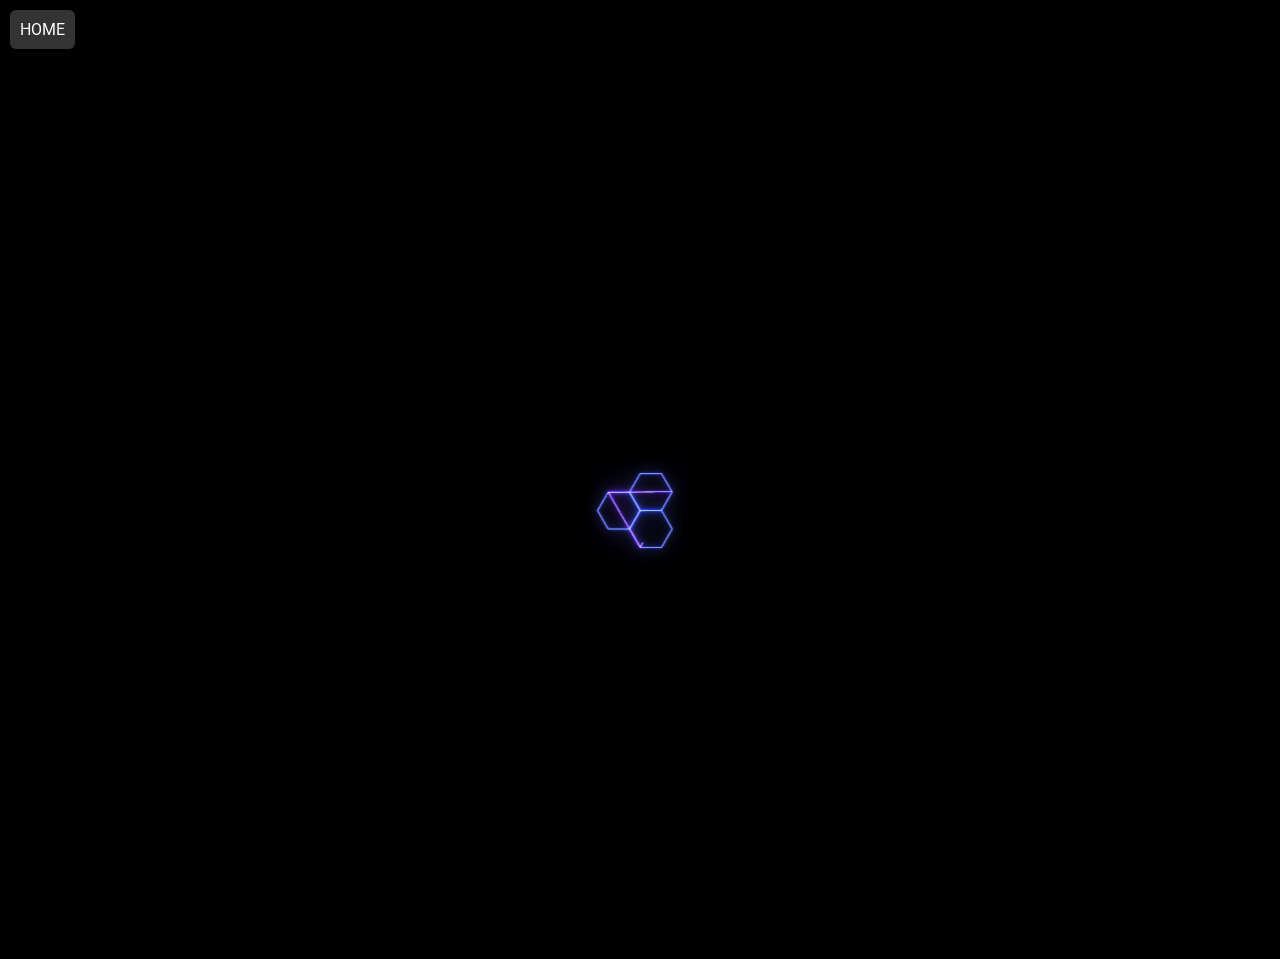
<file: menus/index.html>
<!DOCTYPE html>
<html lang="en">
<head>
    <meta charset="UTF-8">
    <meta http-equiv="X-UA-Compatible" content="IE=edge">
    <meta name="viewport" content="width=device-width, initial-scale=1.0">
    <title>Home</title>
    <link rel="stylesheet" href="css/main.css">
    <link rel="stylesheet" href="css/home.css">
    <script src="https://code.jquery.com/jquery-3.7.0.min.js"></script>
</head>
<body>
    <nav><a href="index.html">HOME</a></nav>
    <main>
        <section class="blank"></section>
        <section id="content">
            <div id="menus">
            <!-- This is what your final HMTL will look like.
                <div id="start-options">
                    <button data-load="false">New Game</button> NOTE: Will redirect to lobby.html and send load=false
                    <button data-load="true">Continue</button> NOTE: Will redirect to lobby.html and send load=true
                    <button>High Scores</button> NOTE: Will redirect to hs.html
                </div>
            -->
            </div>
        </section>
        <section class="blank"></section>
    </main>
    <script src="js/User.js"></script>
    <script>
        
        var menus = document.querySelector(`#menus`);

        // loading icon code
        const loadDiv = document.createElement(`div`);
        loadDiv.setAttribute(`id`, `load`);
        menus.appendChild(loadDiv);

        const startMenu = document.createElement(`div`);
        startMenu.setAttribute(`id`, `start-options`);
        startMenu.style.opacity = `0`;

        const startButton = document.createElement(`button`);
        startButton.appendChild(document.createTextNode(`Start`));
        startMenu.appendChild(startButton);

        var timer = setTimeout(loadStartMenu, 1000);
        function loadStartMenu() 
        {
            $(`#load`).animate({ opacity: 0 }, 2000, function() 
            {
                menus.removeChild(loadDiv);
                menus.appendChild(startMenu);
                $(`#start-options`).animate({ opacity: 1 }, 2000);
            });
        }

        startButton.addEventListener(`click`, function(e) 
        {
            $(`#start-options`).animate({ opacity: 0 }, 1000, function() 
            {
                menus.removeChild(startMenu);
        
                const newMenu = document.createElement(`div`);
                newMenu.setAttribute(`id`, `new-menu`);
                newMenu.style.opacity = `0`;

                const newGameButton = document.createElement(`button`);
                newGameButton.appendChild(document.createTextNode(`New Game`));
                newGameButton.setAttribute(`data-load`, `false`);

                const continueButton = document.createElement(`button`);
                continueButton.appendChild(document.createTextNode(`Continue`));
                continueButton.setAttribute(`data-load`, `true`);

                const highScoresButton = document.createElement(`button`);
                highScoresButton.appendChild(document.createTextNode(`High Scores`));

                newMenu.appendChild(newGameButton);
                newMenu.appendChild(continueButton);
                newMenu.appendChild(highScoresButton);

                menus.appendChild(newMenu);

                $(`#new-menu`).animate({ opacity: 1 }, 2000);

                newGameButton.addEventListener(`click`, function() 
                {
                    window.location.href = `lobby.html?load=true`;
                });

                continueButton.addEventListener(`click`, function() 
                {
                    window.location.href = `lobby.html?load=false`;
                });

                highScoresButton.addEventListener(`click`, function() 
                {
                    window.location.href = `hs.html`;
                });
            });
        });

    </script>
</body>
</html>
</file>
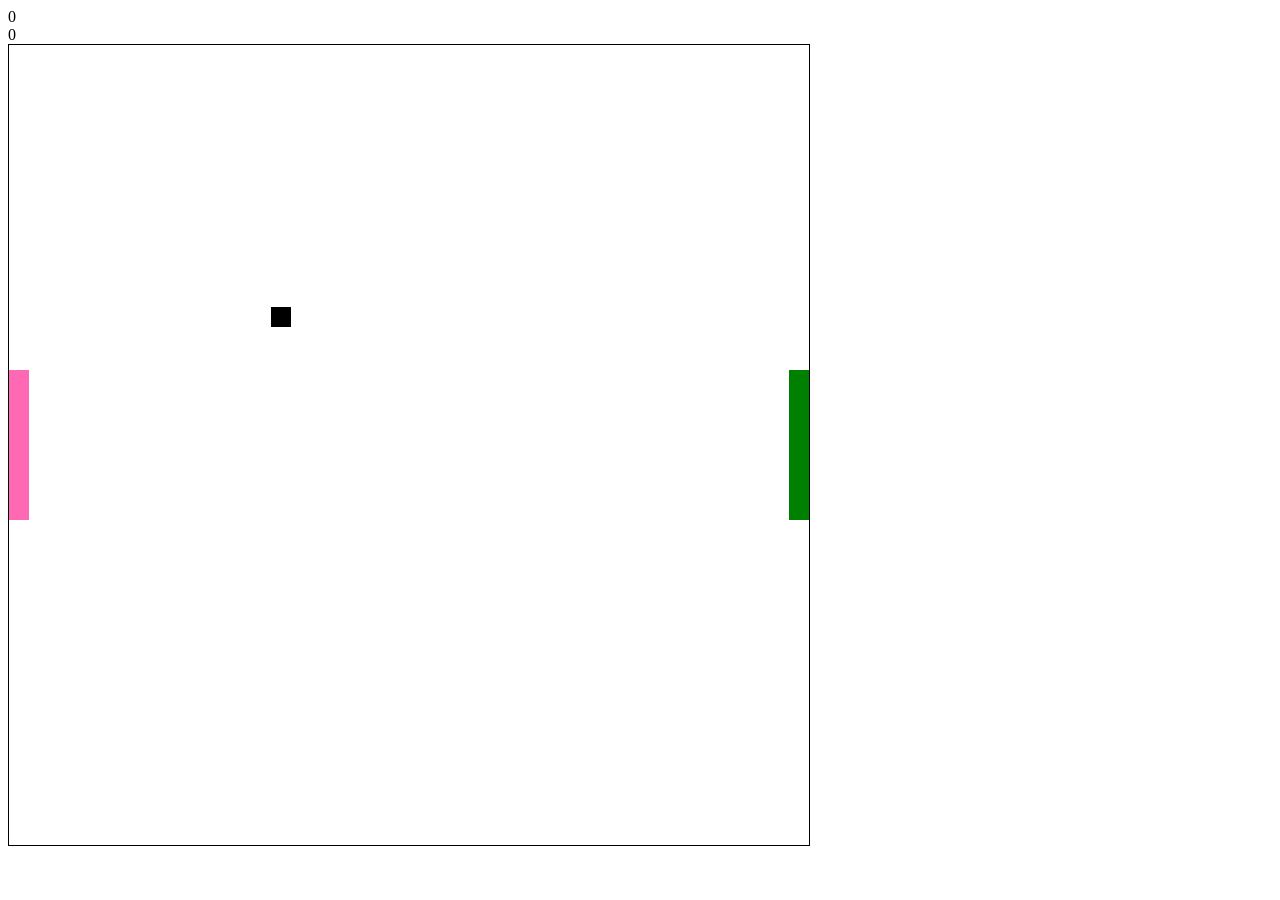
<file: pong/index.html>
<!DOCTYPE html>
<html lang="en">
<head>
    <meta charset="UTF-8">
    <meta http-equiv="X-UA-Compatible" content="IE=edge">
    <meta name="viewport" content="width=device-width, initial-scale=1.0">
    <title>PONG</title>
    <link rel="stylesheet" href="pong.css">
</head>
<body>
    <section class="score">0</section>
    <section class="score">0</section>
    
    <canvas id="pong" width="800" height="800"></canvas>
    <script src="js/Box.js"></script>
    <script src="js/keyboard.js"></script>
    <script src="js/Player.js"></script>
    <script src="js/pong.js"></script>
    
</body>
</html>
</file>
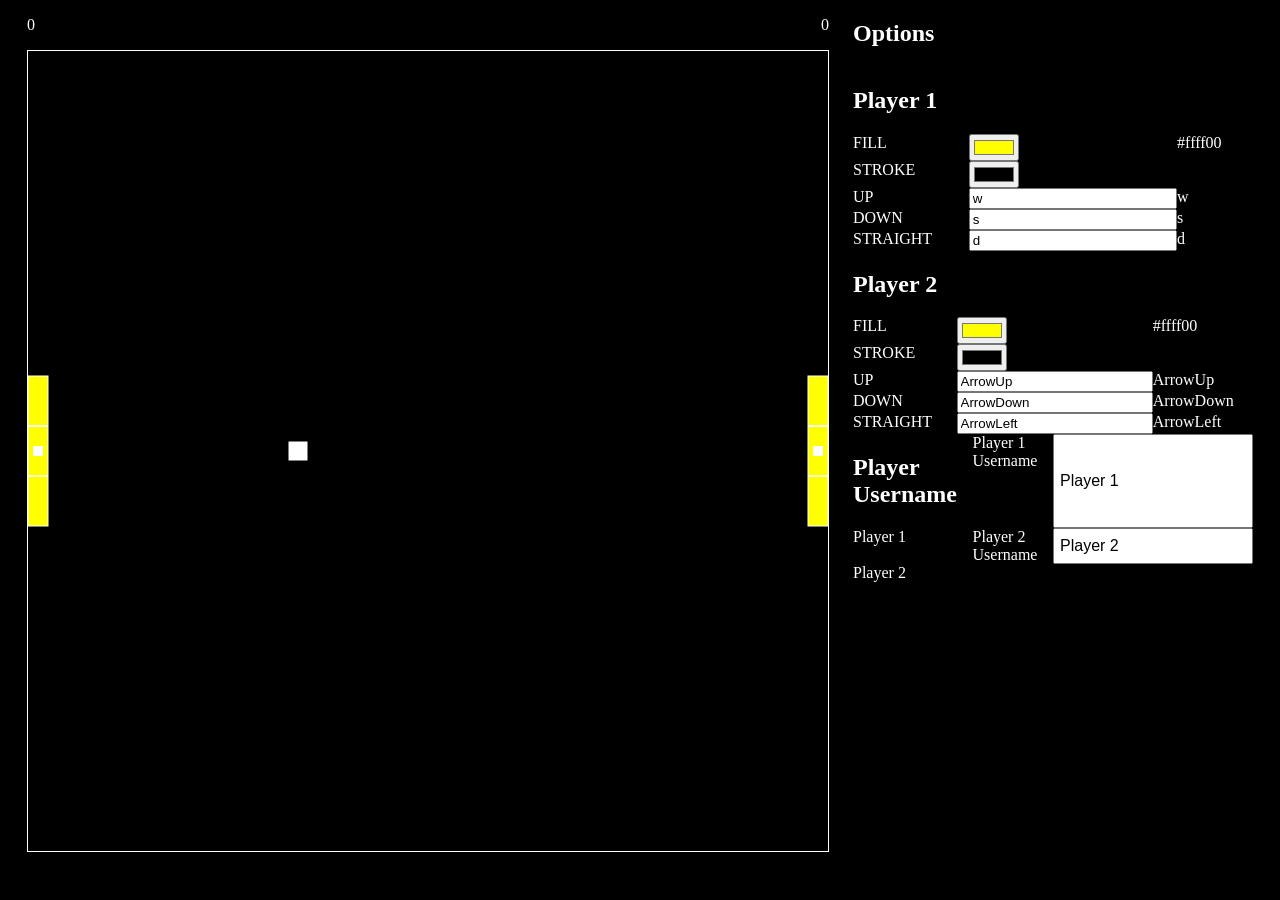
<file: pong3/index.html>
<!DOCTYPE html>
<html lang="en">
<head>
    <meta charset="UTF-8">
    <meta http-equiv="X-UA-Compatible" content="IE=edge">
    <meta name="viewport" content="width=device-width, initial-scale=1.0">
    <title>PONG</title>
    <link rel="stylesheet" href="pong.css">
</head>
<body>
    <main>
        <section id="game">
            <div id="score">
                <div>
                    <p class="score">0</p>
                    <!--<p class="anim">0</p>-->
                </div>
                <div>
                    <p class="score">0</p>
                    <!--<p class="anim">0</p>-->
                </div>
            </div>
            <canvas id="pong" width="800" height="800"></canvas>
        </section>
        <section id="options"></div>
            <h2>Options</h2>
            <div class="sides">
                <div class="op">
                    <h2>Player 1</h2><div></div> <div></div>
                    <label>FILL</label><input class="fill" type="color"><div class="output"></div>
                    <label>STROKE</label><input class="stroke" type="color"><div class="output"></div>
                    <label>UP</label><input class="u" type="text" maxlength="1"><div class="output"></div>
                    <label>DOWN</label><input class="d" type="text" maxlength="1"><div class="output"></div>
                    <label>STRAIGHT</label><input class="s" type="text" maxlength="1"><div class="output"></div>
                </div>
                <div class="op">
                    <h2>Player 2</h2> <div></div><div class="output"></div>
                    <label>FILL</label><input class="fill" type="color"><div class="output"></div>
                    <label>STROKE</label><input class="stroke" type="color"><div class="output"></div>
                    <label>UP</label><input class="u" type="text" maxlength="1"><div class="output"></div>
                    <label>DOWN</label><input class="d" type="text" maxlength="1"><div class="output"></div>
                    <label>STRAIGHT</label><input class="s" type="text" maxlength="1"><div class="output"></div>
                </div>
                <div class="op">
                    <h2>Player Username</h2>
                    <label for="player1-username">Player 1 Username</label>
                    <input id="player1-username" class="username-input" type="text" value="Player 1">
                    <div class="output" id="player1-username-output"></div>
                
                    <label for="player2-username">Player 2 Username</label>
                    <input id="player2-username" class="username-input" type="text" value="Player 2">
                    <div class="output" id="player2-username-output"></div>
                </div>
            </div>
        </section>
    </main>
    <script src="js/User.js"></script>
    <script src="js/Box.js"></script>
    <script src="js/keyboard.js"></script>
    <script src="js/pong.js"></script>
    <script src="js/options.js"></script>
    
        
 
</body>
</html>
</file>
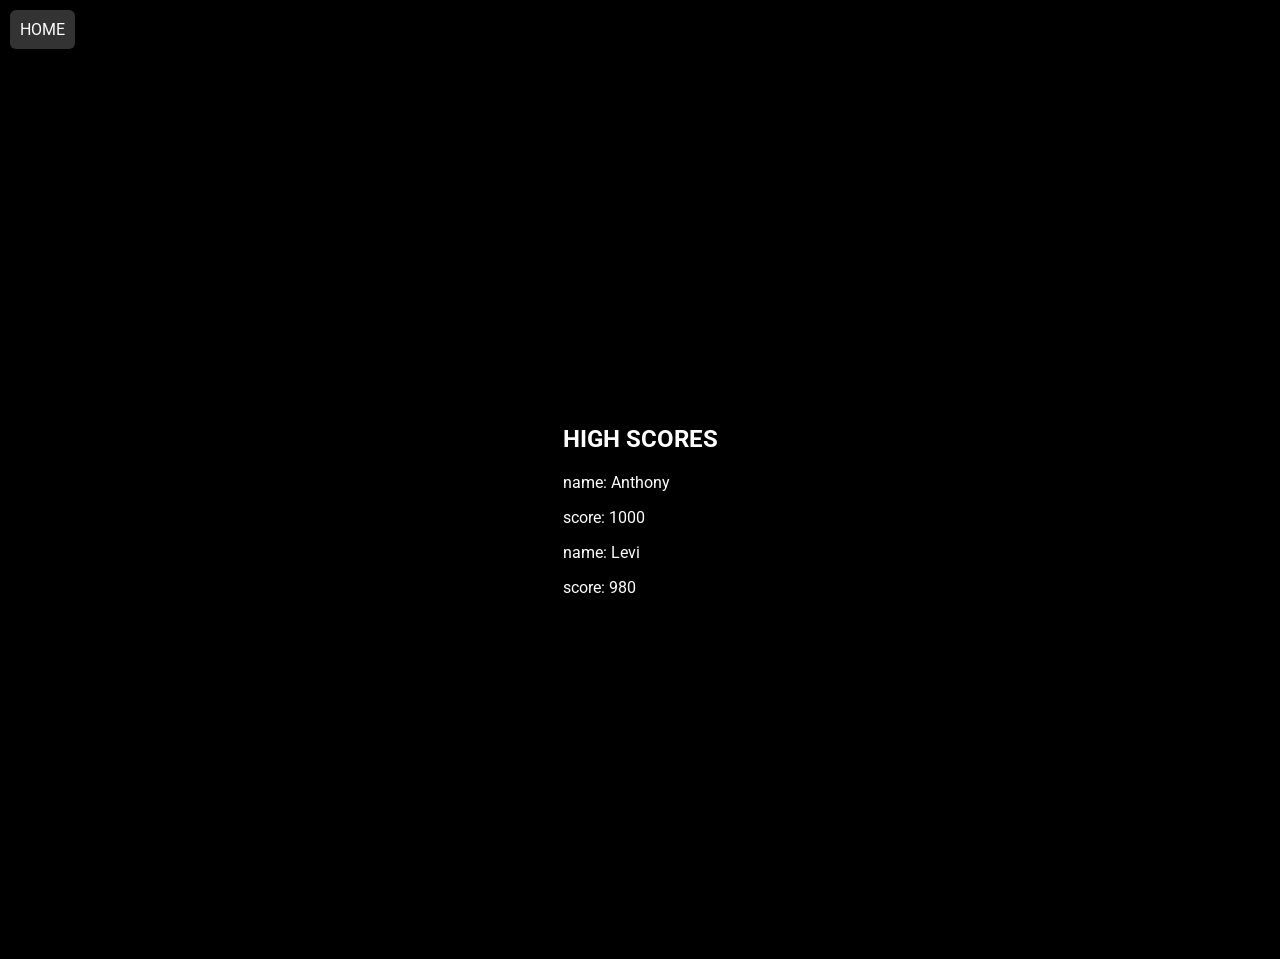
<file: menus/hs.html>
<!DOCTYPE html>
<html lang="en">
<head>
    <meta charset="UTF-8">
    <meta http-equiv="X-UA-Compatible" content="IE=edge">
    <meta name="viewport" content="width=device-width, initial-scale=1.0">
    <title>Home</title>
    <link rel="stylesheet" href="css/main.css">
    <link rel="stylesheet" href="css/home.css">
    <link rel="stylesheet" href="css/hs.css">
    <script src="https://code.jquery.com/jquery-3.7.0.min.js"></script>
</head>
<body>
    <nav><a href="index.html">HOME</a></nav>
    <main>
        <section class="blank"></section>
        <section id="content">
            <div id="menus">
                <h2>HIGH SCORES</h2>
                <!-- This is what your final html will look like
                <div id="high-scores">
                    //scores go here.
                </div>
                -->
                <div id="high-scores">
                </div>
            </div>
        </section>
        <section class="blank"></section>
    </main>
    <script>
        var highScoreList = 
        [
            {name: `Anthony`, score: 1000},
            {name: `Levi`, score: 980}
        ];

        var highScoresDiv = document.getElementById('high-scores');
        var message = "";

        for (let i = 0; i < highScoreList.length; i++) 
        {
            message += "<div class='high-score-item'>";

            for (let key in highScoreList[i]) 
            {
                message += `<p>${key}: ${highScoreList[i][key]}</p>`;
            }

            message += "</div>";
        }
        highScoresDiv.innerHTML = message;
    </script>
</body>
</html>
</file>
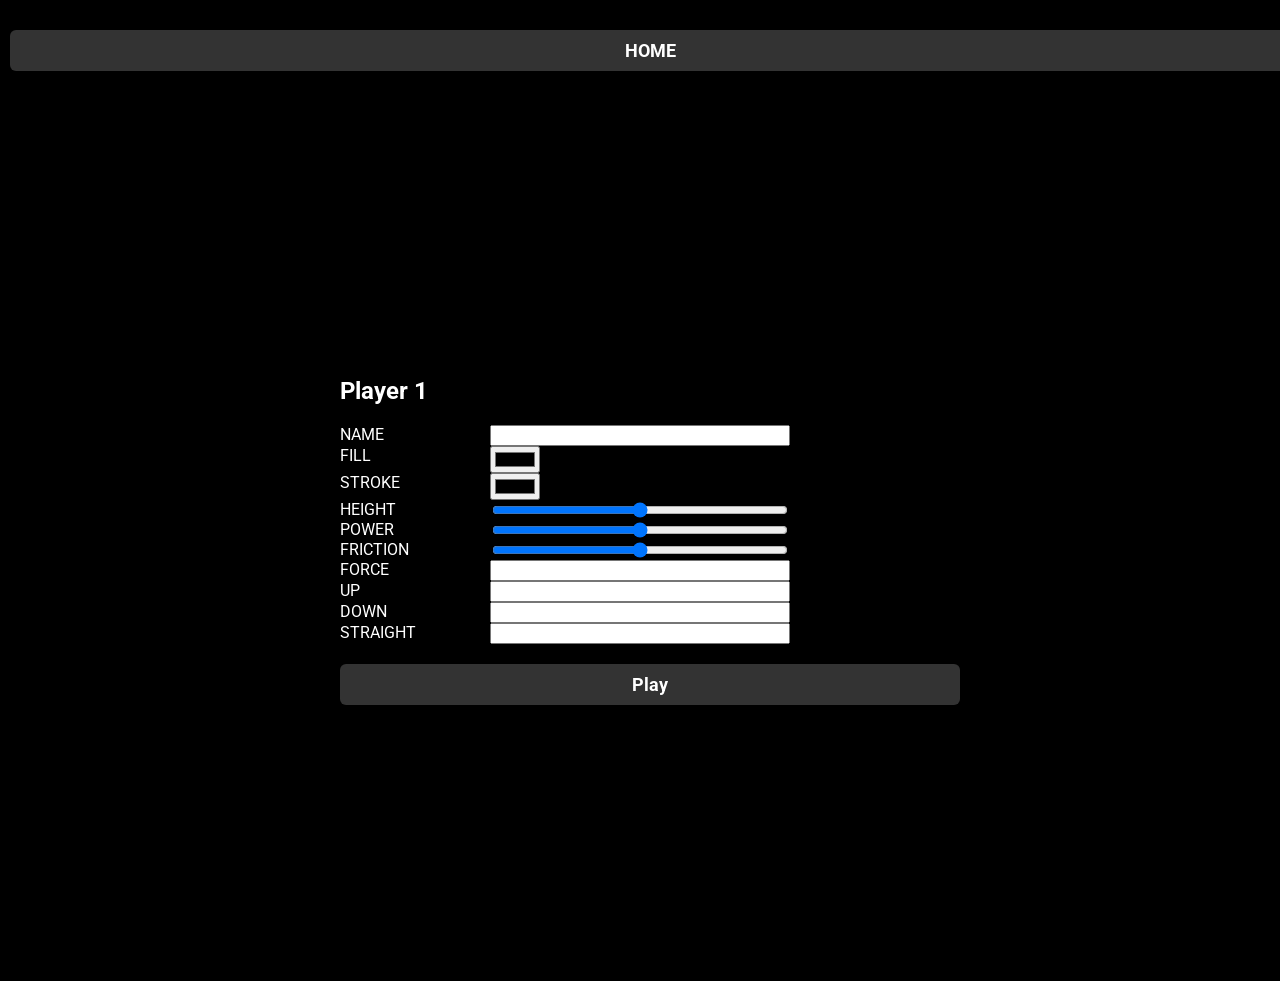
<file: menus/lobby.html>
<!DOCTYPE html>
<html lang="en">
<head>
    <meta charset="UTF-8">
    <meta http-equiv="X-UA-Compatible" content="IE=edge">
    <meta name="viewport" content="width=device-width, initial-scale=1.0">
    <title>Home</title>
    <link rel="stylesheet" href="css/main.css">
    <link rel="stylesheet" href="css/home.css">
    <link rel="stylesheet" href="css/lobby.css">
    <script src="https://code.jquery.com/jquery-3.7.0.min.js"></script>
</head>
<body>        
    <nav><a href="index.html">HOME</a></nav>
    <main>

        <section class="blank"></section>
        <section id="content">
            <div id="menus">
                    <div class="op">
                        <h2>Player 1</h2><div></div> <div></div>
                        <label>NAME</label><input class="name" type="text"><div class="output"></div>
                        <label>FILL</label><input class="fill" type="color"><div class="output"></div>
                        <label>STROKE</label><input class="stroke" type="color"><div class="output"></div>
                        <label>HEIGHT</label><input class="h" type="range" min="20" max="140" ><div class="output"></div>
                        <label>POWER</label><input class="power" type="range" min="2" max="20"><div class="output"></div>
                        <label>FRICTION</label><input class="fy" type="range" min="5" max="99"><div class="output"></div>
                        <label>FORCE</label><input class="force" type="number" min="2" max="20"><div class="output"></div>
                        <label>UP</label><input class="u" type="text" maxlength="1"><div class="output"></div>
                        <label>DOWN</label><input class="d" type="text" maxlength="1"><div class="output"></div>
                        <label>STRAIGHT</label><input class="s" type="text" maxlength="1"><div class="output"></div>
                    </div>
                    <a href="pong.html">Play</a>
                   
            </div>
        </section>
        <section class="blank"></section>
    </main>
    <script src="js/User.js"></script>
    <script>
        let params = (new URL(document.location)).searchParams;
        let loadParam = params.get("load");
        alert(loadParam);
    </script>
</body>
</html>
</file>
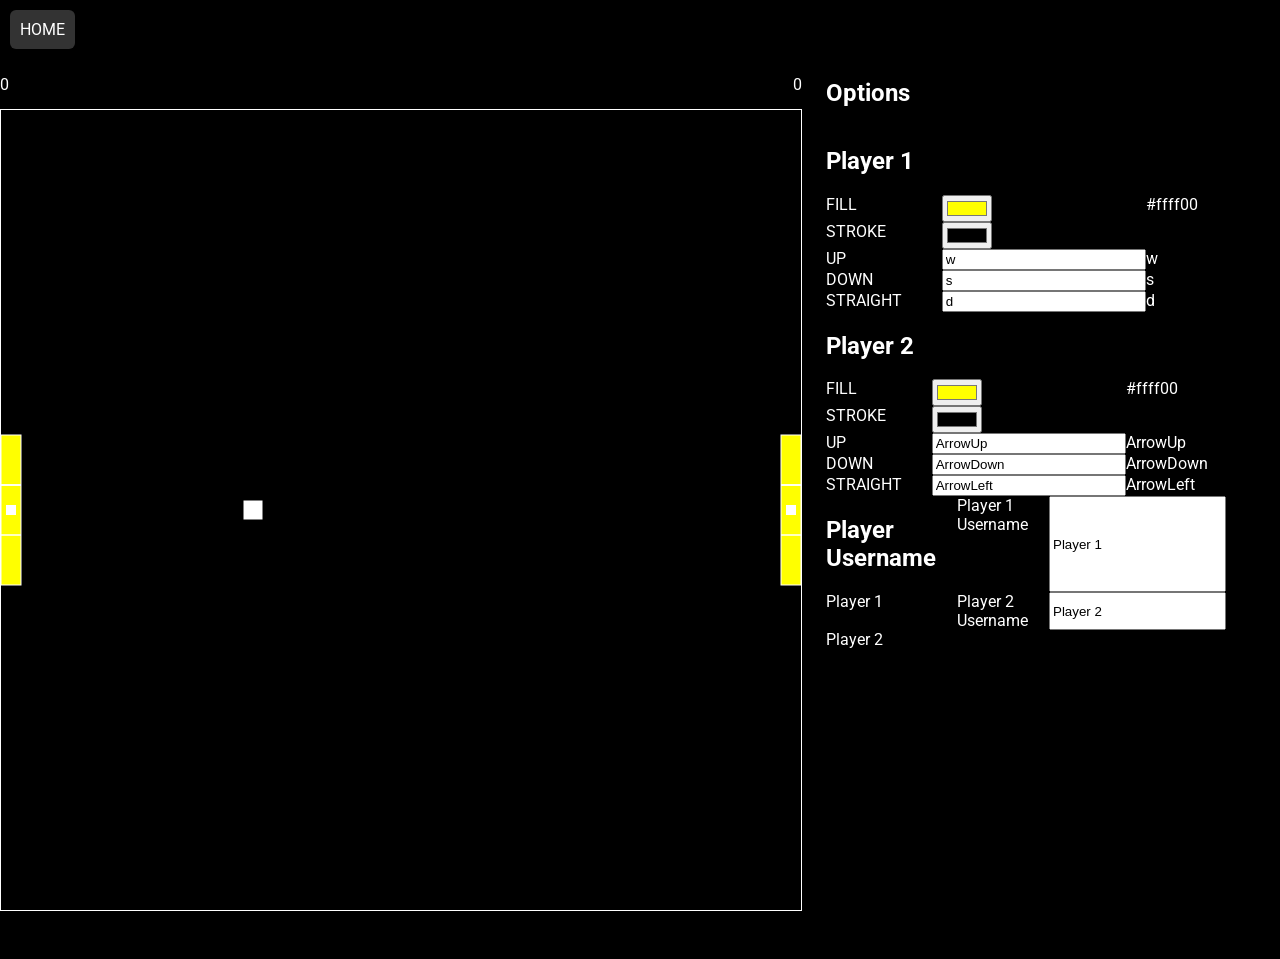
<file: menus/pong.html>
<!DOCTYPE html>
<html lang="en">
<head>
    <meta charset="UTF-8">
    <meta http-equiv="X-UA-Compatible" content="IE=edge">
    <meta name="viewport" content="width=device-width, initial-scale=1.0">
    <title>PONG</title>
    <link rel="stylesheet" href="css/main.css">
    <link rel="stylesheet" href="css/pong.css">
</head>
<body>
    <nav><a href="index.html">HOME</a></nav>
    <!--
        Copy and paste your previous code here from the main to the end of the scripts.
    -->
    <main>
        <section id="game">
            <div id="score">
                <div>
                    <p class="score">0</p>
                    <!--<p class="anim">0</p>-->
                </div>
                <div>
                    <p class="score">0</p>
                    <!--<p class="anim">0</p>-->
                </div>
            </div>
            <canvas id="pong" width="800" height="800"></canvas>
        </section>
        <section id="options"></div>
            <h2>Options</h2>
            <div class="sides">
                <div class="op">
                    <h2>Player 1</h2><div></div> <div></div>
                    <label>FILL</label><input class="fill" type="color"><div class="output"></div>
                    <label>STROKE</label><input class="stroke" type="color"><div class="output"></div>
                    <label>UP</label><input class="u" type="text" maxlength="1"><div class="output"></div>
                    <label>DOWN</label><input class="d" type="text" maxlength="1"><div class="output"></div>
                    <label>STRAIGHT</label><input class="s" type="text" maxlength="1"><div class="output"></div>
                </div>
                <div class="op">
                    <h2>Player 2</h2> <div></div><div class="output"></div>
                    <label>FILL</label><input class="fill" type="color"><div class="output"></div>
                    <label>STROKE</label><input class="stroke" type="color"><div class="output"></div>
                    <label>UP</label><input class="u" type="text" maxlength="1"><div class="output"></div>
                    <label>DOWN</label><input class="d" type="text" maxlength="1"><div class="output"></div>
                    <label>STRAIGHT</label><input class="s" type="text" maxlength="1"><div class="output"></div>
                </div>
                <div class="op">
                    <h2>Player Username</h2>
                    <label for="player1-username">Player 1 Username</label>
                    <input id="player1-username" class="username-input" type="text" value="Player 1">
                    <div class="output" id="player1-username-output"></div>
                
                    <label for="player2-username">Player 2 Username</label>
                    <input id="player2-username" class="username-input" type="text" value="Player 2">
                    <div class="output" id="player2-username-output"></div>
                </div>
            </div>
        </section>
    </main>
    <script src="js/User.js"></script>
    <script src="js/Box.js"></script>
    <script src="js/keyboard.js"></script>
    <script src="js/pong.js"></script>
    <script src="js/options.js"></script>
   
</body>
</html>
</file>
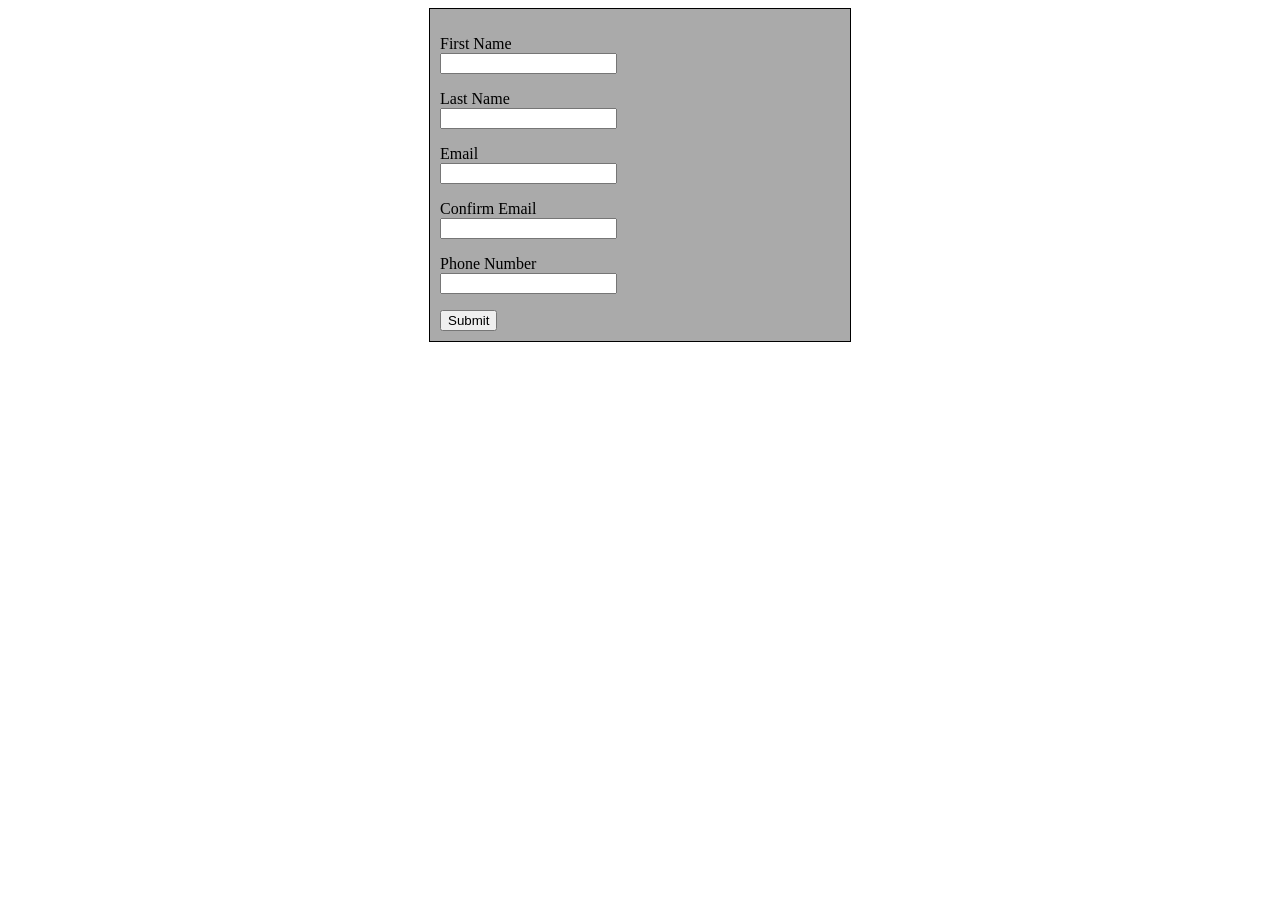
<file: SimpleFormValidation/week2lab.html>
<!doctype html>
<html>
<head>
<meta charset="utf-8">
<title>Week 2 Lab</title>
<link type="text/css" rel="stylesheet" href="style.css" />
<script type="text/javascript" src="week2.js"></script>
</head>

<body>

<div id="form">
	
    <form name="info">
    <p>
    <label for="first-name" id="fn-label">First Name</label> <br />
    <input type="text" id="first-name"/> <span id="fn-error"> </span>
    </p>
    
    <p>
   	<label for="last-name" id="ln-label">Last Name</label> <br />
    <input type="text" id="last-name"/> <span id="ln-error"> </span>
    </p>
    
    <p>
   	<label for="email" id="email-label">Email</label> <br />
    <input type="text" id="email"/> <span id="email-error"> </span>
    </p>
    
    <p>
   	<label for="confirm-email" id="confirm-email-label">Confirm Email</label> <br />
    <input type="text" id="confirm-email"/> <span id="confirm-email-error"> </span>
    </p>
    
    <p>
   	<label for="phone" id="phone-label">Phone Number</label> <br />
    <input type="text" id="phone"/> <span id="phone-error"> </span>
    </p>
    
    <input type="button" value="Submit" onclick="validateForm()" />
    </form>

</div>

<div id="confirmation">
	<h1>Confirmation</h1>
    <p id="info"></p>
</div>

</body>
</html>
</file>
<file: menus/css/main.css>
@charset "UTF-8";
@import url('https://fonts.googleapis.com/css2?family=Roboto&display=swap');

html, body{
    height:100%;
}
body{
    margin:0;
    min-height:100%;
    /*display:flex;
    justify-content: center;*/
    background-color:#000000;
    color:#ffffff;
    font-family: 'Roboto', sans-serif;
}
main{
    display:grid;
    grid-template-columns: auto 800px auto;
    width:100%;
    height:100%;
    box-sizing:border-box;
}
nav{
    box-sizing: border-box;
    padding:10px;
}
a{
    display:inline-block;
    background-color:#333;
    color:#ffffff;
    text-align:center;
    text-decoration:none;
    font-size:16px;
    padding:10px;
    border-radius:6px;
}
a:link, a:visited{
    background-color:#333;
}
a:hover, a:active{
    background-color:#666;
}
</file>
<file: menus/css/home.css>
@charset "UTF-8";

#content{
    display:flex;
    border:1px solid black;
    box-sizing: border-box;
    justify-content: center;
    align-items: center;
    width:100%;
}
#content #holder{
    height:90%;
    width:90%;
    background-color:gray;
    position:relative;
    display:flex;
    justify-content: center;
    align-items: center;
    
}
#content #menus{
    position: relative;
}
#content #start {
    position:absolute;
    z-index: 1;
    width:100px;
    height:100px;
    left:0px;
    top:0px;
    background-color:rgba(171, 255, 46, .5);
    display:flex;
    flex-direction: column;
    align-items: center;
    transform:translate(-50%,-50%);
}
#content #start-options{
    position:absolute;
    z-index: 2;
    width:100px;
    height:100px;
    background-color:rgba(255, 0, 255, 0.5);
    left:0px;
    top:0px;
    display:flex;
    flex-direction: column;
    align-items: center;
    transform:translate(-50%,-50%);
}

#content #load{
    mix-blend-mode: screen;
    position:absolute;
    z-index: 3;
    background: url('../images/load.gif') no-repeat -51px -43px;
	width: 105px;
	height: 118px;
    left:0px;
    top:0px;
    display:flex;
    flex-direction: column;
    align-items: center;
    /*border:1px solid pink;*/
    transform:translate(-50%,-50%);
}
</file>
<file: pong/pong.css>
@charset "UTF-8";

canvas{
    border:1px solid black;
}
</file>
<file: pong3/pong.css>
@charset "UTF-8";
html{height:100%;}
body{
    min-height:100%; 
    margin:0;
    display:flex; 
    justify-content: center;
    background-color: rgb(0,0,0);
}
main{
    color:white;
    display:flex;
}

#score{
    display:flex;
    justify-content: space-between;
    height:50px;
}
#score div{
    position:relative;
}
#score div p{
    position:absolute;
}
#score div:last-child p{
    text-align: right;
    right:0px;
}
canvas{
    border:1px solid rgb(255,255,255);
}
#options{
    margin-left:24px;
}
#options h2{
    cursor:pointer;
}

.hidden{
    display: none;
    height:0;
    overflow-y:hidden;
}
.op{
    width: 400px;
    color:#ffffff;
    display:grid;
    grid-template-columns: auto auto auto;
    
}

.username-input {
    width: 200px; 
    padding: 5px; 
    box-sizing: border-box; 
    font-size: 16px; 
}
</file>
<file: menus/css/hs.css>
@charset "UTF-8";

.high-scores{
    width:760px;
}
.row{
    display:flex;
    justify-content: space-between;
    width:200px;
}
#menus h2{
    text-align: center;
}
</file>
<file: menus/css/lobby.css>
@charset "UTF-8";

.op{
    width: 600px;
    color:#ffffff;
    display:grid;
    grid-template-columns:150px auto 150px;
}
a{
    margin-top:20px;
    width:100%;
    display:block;
    background-color:#333;
    color:#ffffff;
    text-align:center;
    text-decoration:none;
    font-weight:bold;
    font-size:18px;
}
a:link, a:visited{
    background-color:#333;
}
a:hover, a:active{
    background-color:#666;
}
</file>
<file: menus/css/pong.css>
@charset "UTF-8";

#score{
    display:flex;
    justify-content: space-between;
    height:50px;
}
#score div{
    position:relative;
}
#score div p{
    position:absolute;
}
#score div:last-child p{
    text-align: right;
    right:0px;
}
canvas{
    border:1px solid rgb(255,255,255);
}
#options{
    margin-left:24px;
}
.sides{

}
.hidden{
    height:0;
    overflow-y:hidden;
}
.op{
    width: 400px;
    color:#ffffff;
    display:grid;
    grid-template-columns: auto auto auto; 
}
</file>
<file: SimpleFormValidation/style.css>
@charset "utf-8";
/* CSS Document */

#form 
{
	position:relative;
	width: 400px;
	margin-left:auto;
	margin-right:auto;
	background-color:#aaa;
	border: 1px solid black;
	padding: 10px;
}

#confirmation
{
	position: relative;
	width: 400px;
	margin-left: auto;
	margin-right: auto;
	background-color: #aaa;
	border: 1px solid black;
	padding: 10px;
	display:none;
}
</file>
